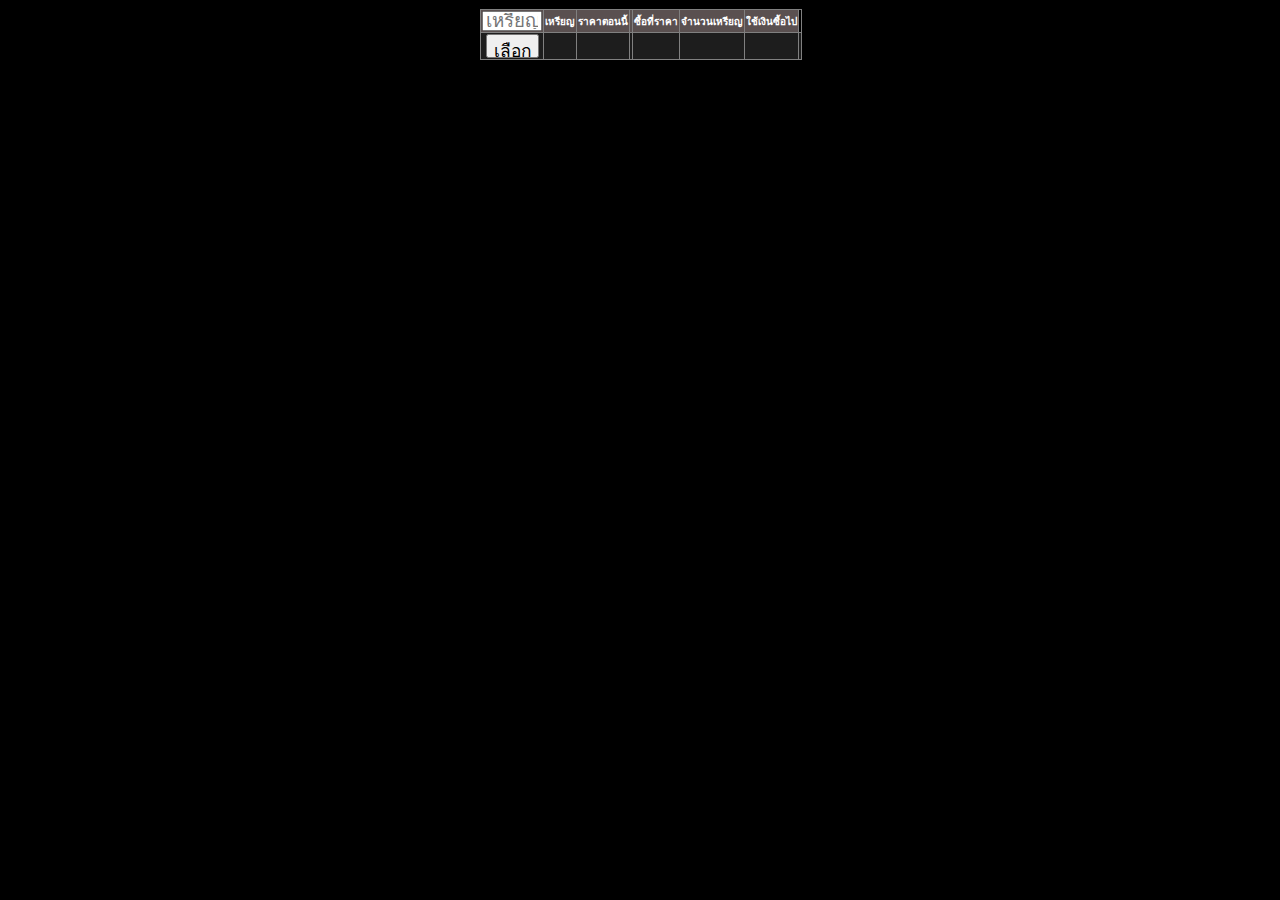
<file: trading.html>
<html>
<head><meta charset="utf-8">
<link href="https://cdn.jsdelivr.net/npm/bootstrap@5.2.3/dist/css/bootstrap.min.css" rel="stylesheet" integrity="sha384-rbsA2VBKQhggwzxH7pPCaAqO46MgnOM80zW1RWuH61DGLwZJEdK2Kadq2F9CUG65" crossorigin="anonymous">
<link rel="stylesheet" href="index.css">
</head>
<script src="jquery.min.js"></script>
<body style="background-color:#000000;">
<center>
<h5><div id="wallet1"></div></h5>
  <table>
<td id="colorTD"><h3><div id="realprofit"></div></h3></td>
<td><table border="1"><thead>
	  <tr style="background-color: #5A5050">
    <th><center><input id="NameCoin" style="font-size:14pt;height:20px;width:60px;" autocomplete="off" placeholder="เหรียญ" onClick="this.select();">
    </center></th>	
    <th><center><font size="1">เหรียญ</font></center></th>	
    <th><center><font size="1">ราคาตอนนี้</font></center></th>		
    <th><center><font size="1"><div id="percentWhat"></div></font></center></th>		
		<th><center><font size="1">ซื้อที่ราคา</font></center></th>		
		<th><center><font size="1">จำนวนเหรียญ</font></center></th>
		<th><center><font size="1">ใช้เงินซื้อไป</font></center></th>
	  </tr></thead><tbody>
	   <tr style="background-color: #1D1D1D">
     <td><center><button type="submit" id="save" style="font-size:13pt;height:24px;" onclick="cryptoSave()">เลือก</button> </center></td>
     <td><center><font color="grey"><u><div id='symbol' style='user-select: all; cursor: pointer;'></div></u></font></center></td>	
     <td><center><div id="pricenow"></div></center></td>
     <th><center><div id="percent"></div></center></th>		
		 <td><center><font color="grey"><u><div id='average' style='user-select: all; cursor: pointer;'></div></u></font></center></td>		 
		 <td><center><font color="#4d7a41"><u><div id='executed' style='user-select: all; cursor: pointer;'></div></u></font></center></td>
		 <td><center><font color="grey"><u><div id='total' style='user-select: all; cursor: pointer;'></div></u></font></center></td>
     <td><div id="graph"></div></td>
		 </tr></tbody></table></td>
</table>
<div id="botsell">
  <input type="submit" class="button-sellnow" name="sellnow" value="ขาย 😠" onclick="sell()"></div>
<div id="botgo"><input type="submit" name="buy" class="button-buy" value="Run 0.5% 🚀" onclick="buy()"></div>
<table><td>
    </td></table>

		</center>
    <script>
function cryptoSave() {
localStorage.setItem('symbol_backtest0.5', document.getElementById("NameCoin").value)
setTimeout(function () { location.reload(1); }, 4000);
}
document.getElementById("botsell").style.display = "none"
document.getElementById("botgo").style.display = "none"

if (localStorage.getItem('symbol_backtest0.5') != null){
  document.getElementById("botgo").style.display = "inline"
}

function buy() {
  localStorage.setItem('Average_backtest0.5', 0)
  localStorage.setItem('Executed_backtest0.5', 0)
  localStorage.setItem('Total_backtest0.5', 0)
  localStorage.setItem('Average_backtest0.5', document.getElementById("pricenow").innerHTML)
  localStorage.setItem('Executed_backtest0.5', (1000/localStorage.getItem("Average_backtest0.5")).toFixed(7))
  localStorage.setItem('Total_backtest0.5', 1000)
  document.body.style.backgroundColor = "#1A1C1D"
  window.location.reload()
}

function sell() {
  localStorage.setItem('Average_backtest0.5', 0)
  localStorage.setItem('Executed_backtest0.5', 0)
  localStorage.setItem('Total_backtest0.5', 0)
  document.getElementById('wallet1').innerHTML = 'คงเหลือ: ' + (1000 + Number(document.getElementById("realprofit").innerHTML)) + ' usd'
  document.getElementById("botsell").style.display = "none"
  document.getElementById("realprofit").style.display = "none"
  document.getElementById("pricenow").innerHTML = 0
  document.getElementById("percent").innerHTML = '0%'
  document.getElementById("average").innerHTML = 0
  document.getElementById("executed").innerHTML = 0
  document.getElementById("total").innerHTML = 0
  document.getElementById("botgo").style.display = "inline"
}

symbol=localStorage.getItem('symbol_backtest0.5').toUpperCase() 
average = Number(localStorage.getItem("Average_backtest0.5"))
executed = Number(localStorage.getItem("Executed_backtest0.5"))
total = Number(localStorage.getItem("Total_backtest0.5"))

if (total == 0){
wallet1 = 1000
} else if (total != 0){
  wallet1 = 0
}

if (average > 0 || executed > 0 || total > 0){
  document.getElementById("botgo").style.display = "none"
  document.getElementById("botsell").style.display = "inline"
}

document.getElementById('wallet1').innerHTML = 'เงินสด: ' + wallet1 + ' usd'
document.getElementById('symbol').innerHTML = "<a href='https://www.tradingview.com/chart/?symbol=BINANCE%3A"+symbol+"BUSD&interval=15' target='_blank'>"+symbol+"</a>"
document.getElementById('average').innerHTML = average
document.getElementById('executed').innerHTML = executed
document.getElementById('total').innerHTML = total.toFixed(2)
document.getElementById("NameCoin").value=symbol

  if (wallet1 < total){
  document.getElementById("botsell").style.display = "inline"
  document.getElementById("botgo").style.display = "none"
 }

///////////ดึง API ราคา Real time
let ws = new WebSocket("wss://stream.binance.com:9443/ws/" + (symbol).toLowerCase() + "busd"  + "@ticker")
let stockPriceElement = document.getElementById('pricenow')
let lastPrice = null;

ws.onmessage = (event) => {
    let stockObject = JSON.parse(event.data)
    let price  = parseFloat(stockObject.b)
    stockPriceElement.innerText = price
    stockPriceElement.style.color = !lastPrice || lastPrice === price ? '#37B856' : price > lastPrice ? '#6CF109' : 'red'
	    lastPrice = price

      now = lastPrice*executed
      RealTimeProfit = now - total
      percent = ((RealTimeProfit*100)/total).toFixed(1)
      winner = 1005/executed

      if (RealTimeProfit > 0){
        document.getElementById("realprofit").innerHTML = RealTimeProfit.toFixed(2)
        document.getElementById("percentWhat").innerHTML = 'กำไร'
        document.getElementById("percent").innerHTML = '<font color="green">'+percent + '%</font>'
        document.getElementById("graph").innerHTML = "<img src='https://nomics.com/images/sparkline/assets/"+ symbol +"-USD-1h.svg'>"
        document.getElementById("colorTD").style.backgroundColor = 'ForestGreen'
      } else {
        document.getElementById("realprofit").innerHTML = RealTimeProfit.toFixed(2)
        document.getElementById("percentWhat").innerHTML = 'ขาดทุน'
        document.getElementById("percent").innerHTML = '<font color="red">'+ percent + '%</font>'
        document.getElementById("colorTD").style.backgroundColor = 'FireBrick'
      }

      if (lastPrice >= winner){
      document.body.style.backgroundColor = "darkgreen"
      localStorage.setItem('Average_backtest0.5', 0)
      localStorage.setItem('Total_backtest0.5', 0)
      document.getElementById('wallet1').innerHTML = 'ชนะตลาดแล้ว: ' + (Number(winner*executed)) + ' usd'
      document.getElementById("botsell").style.display = "none"
      document.getElementById("realprofit").style.display = "none"
      document.getElementById("pricenow").innerHTML = 0
      document.getElementById("percent").innerHTML = '0%'
      document.getElementById("average").innerHTML = 0
      document.getElementById("total").innerHTML = 0
      document.getElementById("botgo").style.display = "inline"
      }

     }

</script>
</body>
</html>
</file>
<file: index.css>
body {
font-family: "Lucida Console", "Courier New", monospace;
color: white;
}
a:link {
  color: white;
   text-decoration: none;
}
a:visited {
  color: white;
}
a:hover {
  color: black;
}
#list {
    position:absolute;
    right:0px;
  }
 #list td {
    border: 1px solid #636262;
  }
.button{
    font-weight : bold ;
    border-radius: 9 ;
}
table {
    border-collapse: collapse;
  }
hr { display: block; height: 1px;
    border: 0; border-top: 2px solid rgb(68, 68, 68);
    margin: 1em 0; padding: 0; }
#res4, #stop, #cutloss, #res3 {
    opacity: 0.4;
}
#res001, #res2, .links {
    opacity: 0.6;
}
.links {
    opacity: 0.9;
}
#res6, #res11, #res, #cutlossA {
    opacity: 0.8;
}
#res4:hover, #stop:hover, #cutloss:hover, #res3:hover, #res001:hover, #res2:hover, #res6:hover, #res:hover, #res11:hover, #cutlossA:hover, .links:hover {
    opacity: 100;
}
#cryptosub:hover {
color: white;
background-color:grey;
}
.container{
width: 320px;
height: 15px;
background: grey;
}
.progressbar{
width: 0%;
height: 15px;
background-image: linear-gradient(to right, green , #1CE23F);
}
.button-buy {
appearance: none;
background-color: #11DC1C;
border-radius: 40em;
border-style: none;
box-shadow: #26B20A 0 -12px 6px inset;
box-sizing: border-box;
color: #000000;
cursor: pointer;
display: inline-block;
font-family: -apple-system,sans-serif;
font-size: 1.2rem;
font-weight: 700;
letter-spacing: -.24px;
margin: 0;
outline: none;
quotes: auto;
text-align: center;
text-decoration: none;
transition: all .15s;
user-select: none;
-webkit-user-select: none;
touch-action: manipulation;
}
.button-openorder {
    appearance: none;
    background-color: #c8e331;
    border-radius: 40em;
    border-style: none;
    box-shadow: #bbc030 0 -12px 6px inset;
    box-sizing: border-box;
    color: #000000;
    cursor: pointer;
    display: inline-block;
    font-family: -apple-system,sans-serif;
    font-size: 1.2rem;
    font-weight: 700;
    letter-spacing: -.24px;
    margin: 0;
    outline: none;
    quotes: auto;
    text-align: center;
    text-decoration: none;
    transition: all .15s;
    user-select: none;
    -webkit-user-select: none;
    touch-action: manipulation;
    }
.button-sellnow {
appearance: none;
background-color: #F71E1E;
border-radius: 40em;
border-style: none;
box-shadow: #C51D1D 0 -12px 6px inset;
box-sizing: border-box;
color: #E9F0E8;
cursor: pointer;
display: inline-block;
font-family: -apple-system,sans-serif;
font-size: 1.2rem;
font-weight: 700;
letter-spacing: -.24px;
margin: 0;
outline: none;
quotes: auto;
text-align: center;
text-decoration: none;
transition: all .15s;
user-select: none;
-webkit-user-select: none;
touch-action: manipulation;
}
.button-buy:hover {
transform: scale(1.125);
}
.button-sellnow:hover {
transform: scale(1.125);
}
.button-openorder:hover {
transform: scale(1.125);
}
@media (min-width: 208px) {
.button-buy {
font-size: 20px;
padding: .1rem 2rem;
}
@media (min-width: 208px) {
.button-sellnow {
font-size: 20px;
padding: .1rem 2rem;
}
@media (min-width: 208px) {
.button-openorder {
font-size: 20px;
padding: .1rem 2rem;
}
}}}
</file>
